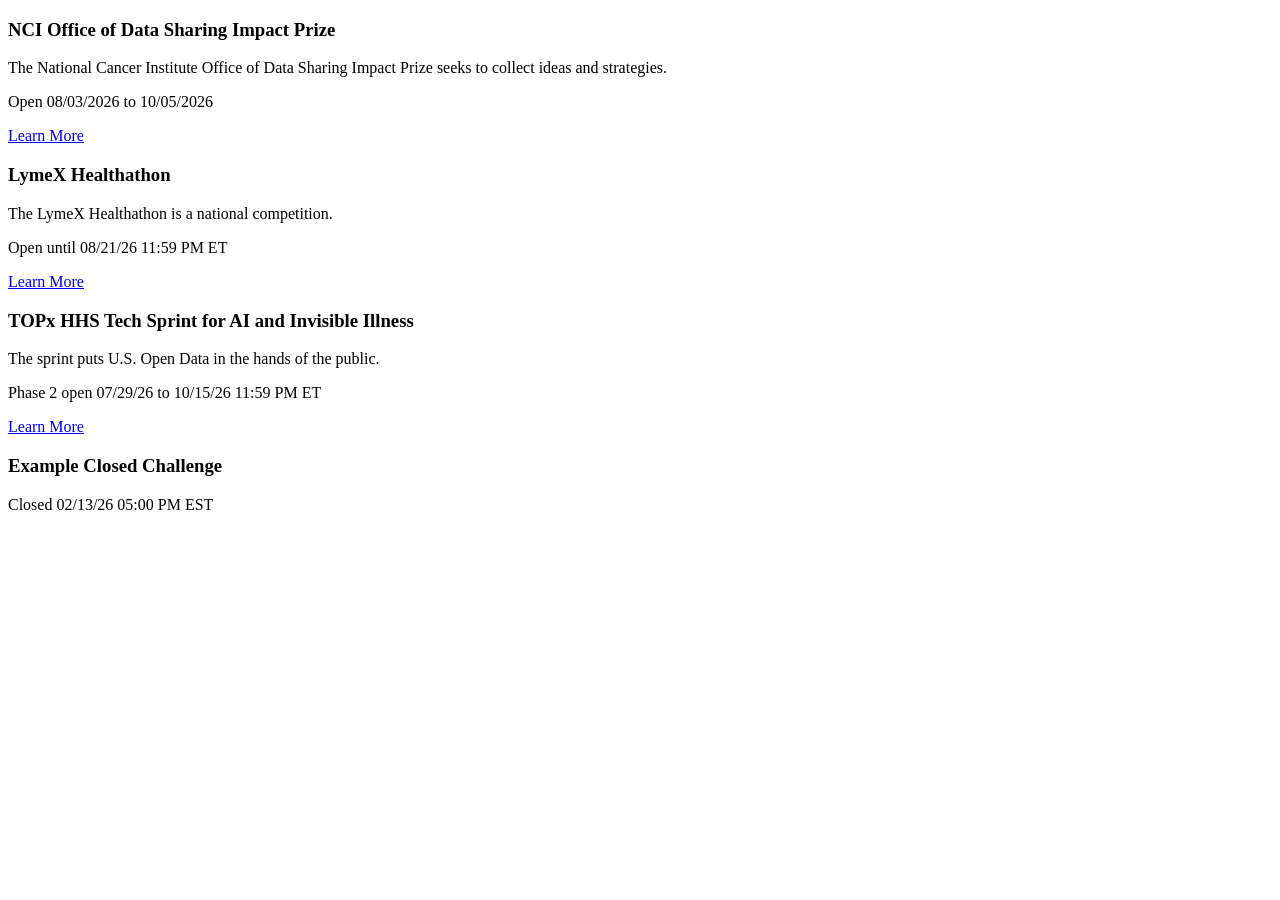
<file: tests/fixtures/nih_challenges.html>
<!doctype html><html><body>
<h3>NCI Office of Data Sharing Impact Prize</h3>
<p>The National Cancer Institute Office of Data Sharing Impact Prize seeks to collect ideas and strategies.</p>
<p>Open 08/03/2026 to 10/05/2026</p>
<a href="/challenges/nci-office-data-sharing-impact-prize">Learn More</a>
<h3>LymeX Healthathon</h3>
<p>The LymeX Healthathon is a national competition.</p>
<p>Open until 08/21/26 11:59 PM ET</p>
<a href="/challenges/lymex-healthathon">Learn More</a>
<h3>TOPx HHS Tech Sprint for AI and Invisible Illness</h3>
<p>The sprint puts U.S. Open Data in the hands of the public.</p>
<p>Phase 2 open 07/29/26 to 10/15/26 11:59 PM ET</p>
<a href="/challenges/topx-hhs-tech-sprint-ai-and-invisible-illness">Learn More</a>
<h3>Example Closed Challenge</h3>
<p>Closed 02/13/26 05:00 PM EST</p>
</body></html>
</file>
